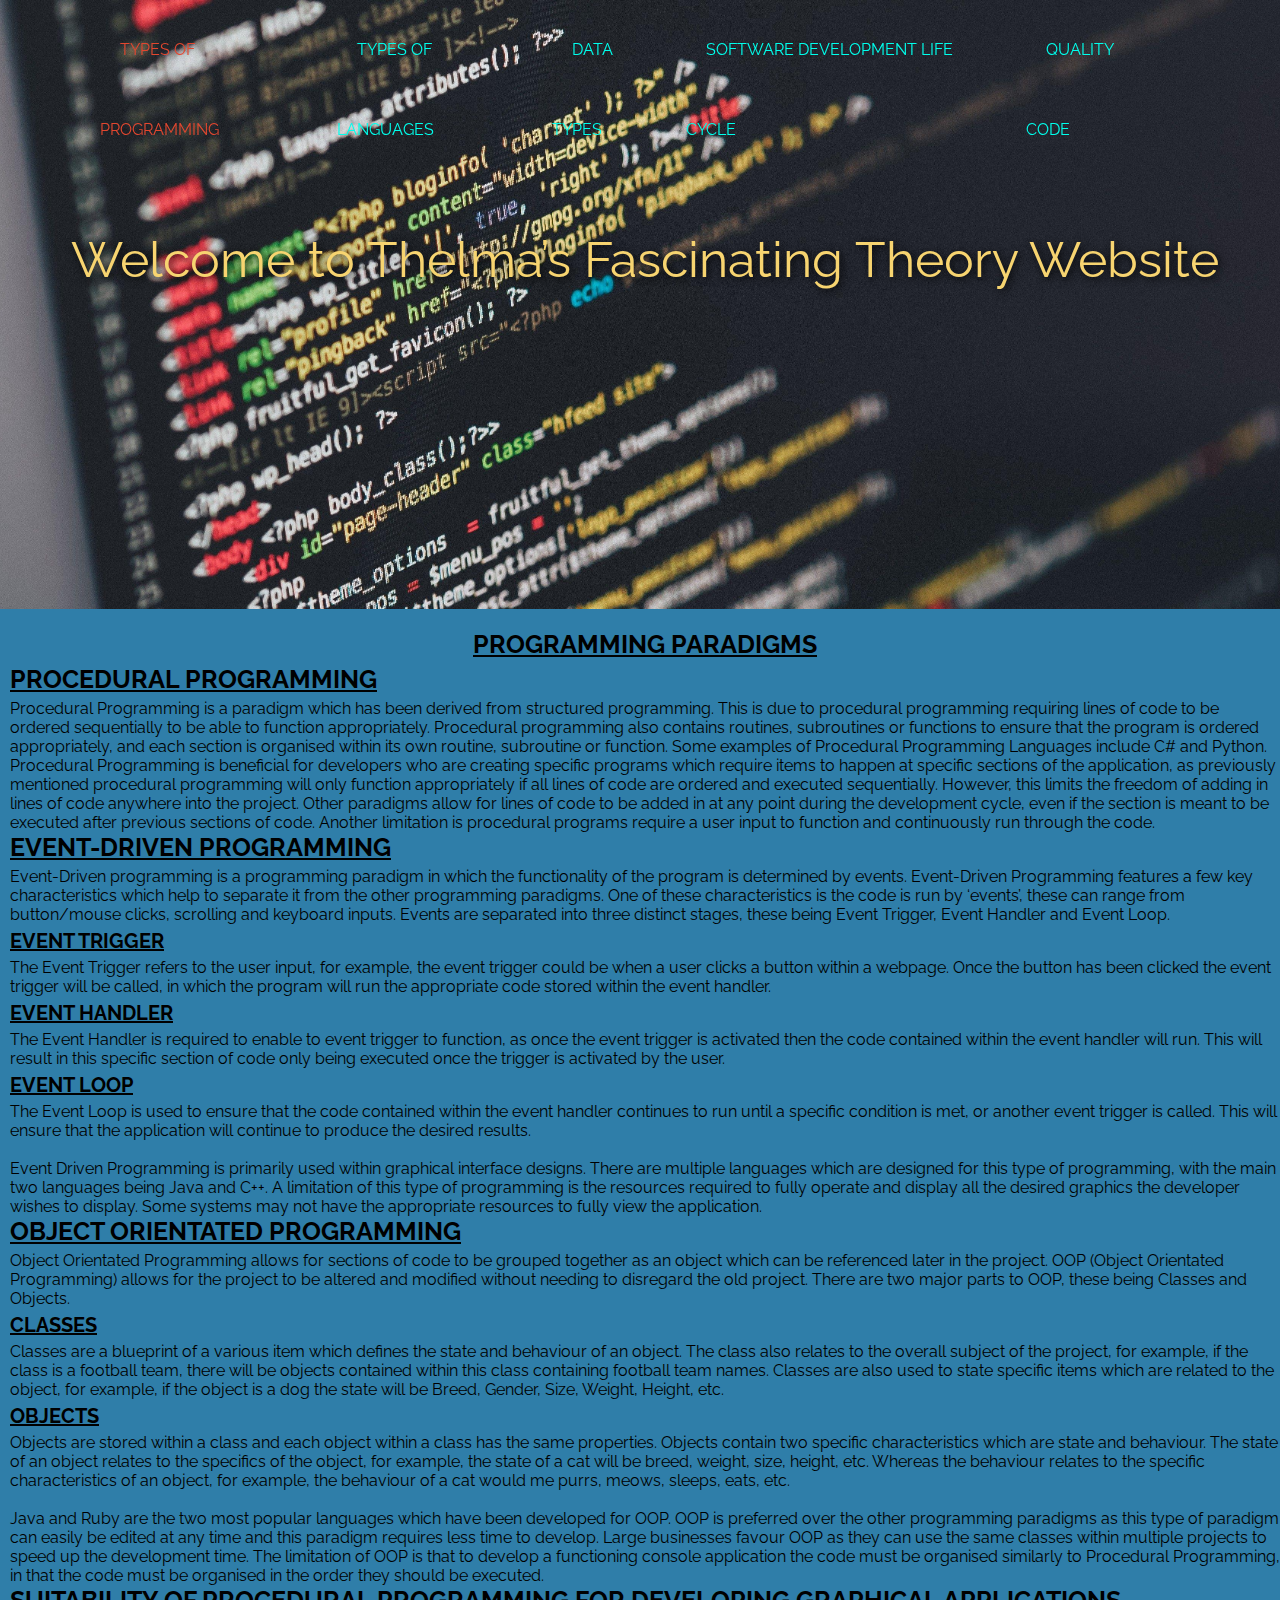
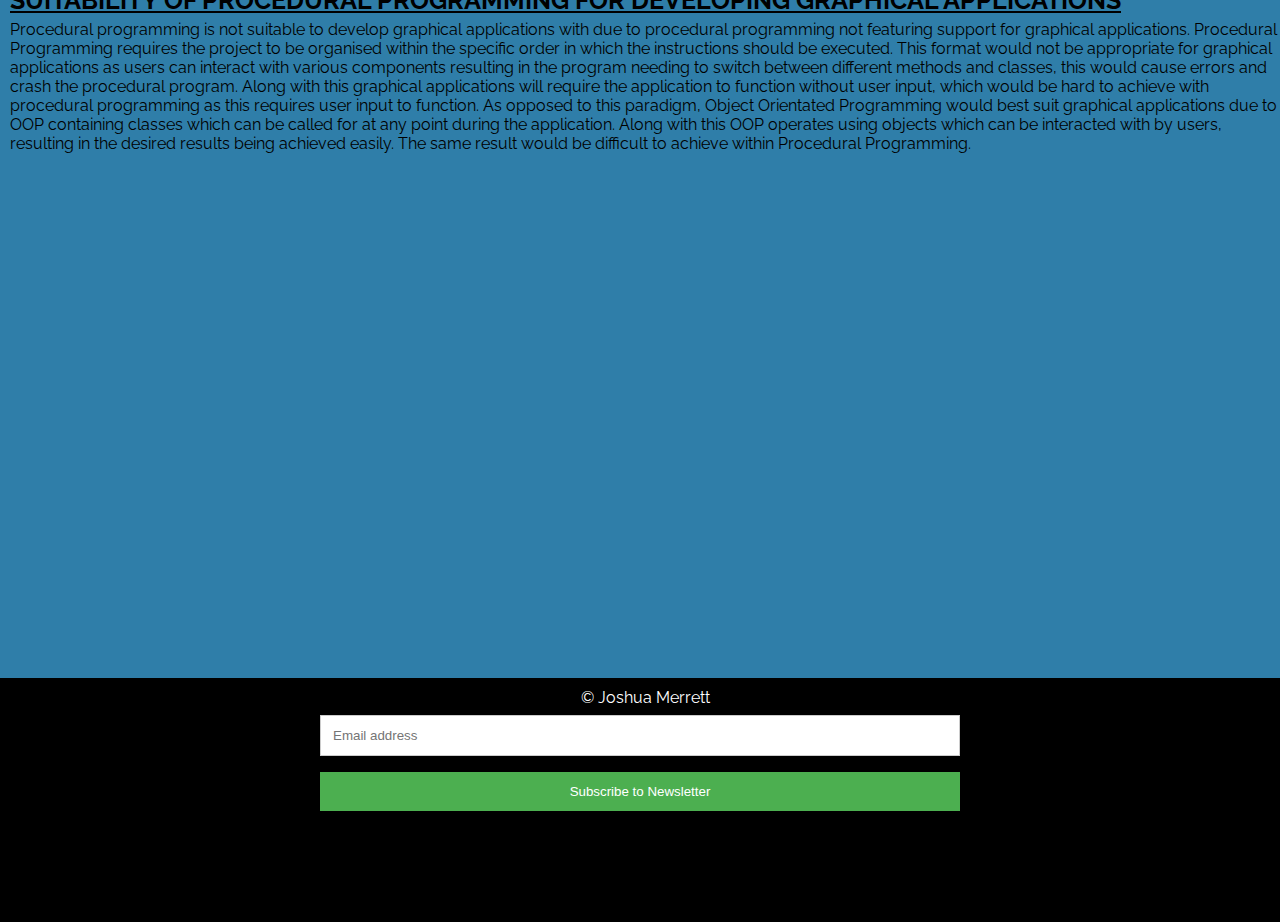
<file: Thelmas Fascinating Theory Website/index.html>
<!DOCTYPE html>
<html>
<meta http-equiv="Content-Type" content="text/html; charset=UTF-8">
<head>
	
	<title>Thelma’s Fascinating Theory Website</title>
	<link rel="stylesheet" type="text/css" href="main_style.css">

<!-- JavaScript -->
	<script src="https://code.jquery.com/jquery-3.3.1.js"></script>
	<script type="text/javascript">
		$(window).on('scroll', function() {
			if($(window).scrollTop()) {
				$('nav').addClass('black');
			}
			else {
				$('nav').removeClass('black');
			}
		})
	</script>
<!-- End of JavaScript -->

</head>

<body>

	<div class="wrapper">
		<nav>
			<ul>
				<li><a class="active" id="hover" href="index.html">Types of Programming</a></li>
				<li><a href="languages.html">Types of Languages</a></li>
				<li><a href="data.html">Data Types</a></li>
				<li><a href="model.html">Software Development Life Cycle</a></li>
				<li><a href="code.html">Quality Code</a></li>
			</ul>
		</nav>

		<div class="header">
			<p>Welcome to Thelma’s Fascinating Theory Website</p>
		</div>

		<div id="content">

			<h1 style="text-align: center;"><u>Programming Paradigms</u></h1>

			<h1><u>Procedural Programming</u></h1>

			<p>Procedural Programming is a paradigm which has been derived from structured programming. This is due to procedural programming requiring lines of code to be ordered sequentially to be able to function appropriately. Procedural programming also contains routines, subroutines or functions to ensure that the program is ordered appropriately, and each section is organised within its own routine, subroutine or function. Some examples of Procedural Programming Languages include C# and Python. Procedural Programming is beneficial for developers who are creating specific programs which require items to happen at specific sections of the application, as previously mentioned procedural programming will only function appropriately if all lines of code are ordered and executed sequentially. However, this limits the freedom of adding in lines of code anywhere into the project. Other paradigms allow for lines of code to be added in at any point during the development cycle, even if the section is meant to be executed after previous sections of code. Another limitation is procedural programs require a user input to function and continuously run through the code.</p>

			<h1><u>Event-Driven Programming</u></h1>

			<p>Event-Driven programming is a programming paradigm in which the functionality of the program is determined by events.  Event-Driven Programming features a few key characteristics which help to separate it from the other programming paradigms. One of these characteristics is the code is run by ‘events’, these can range from button/mouse clicks, scrolling and keyboard inputs. Events are separated into three distinct stages, these being Event Trigger, Event Handler and Event Loop.</p>

			<h2><u>Event Trigger</u></h2>

			<p>The Event Trigger refers to the user input, for example, the event trigger could be when a user clicks a button within a webpage. Once the button has been clicked the event trigger will be called, in which the program will run the appropriate code stored within the event handler.</p>

			<h2><u>Event Handler</u></h2>

			<p>The Event Handler is required to enable to event trigger to function, as once the event trigger is activated then the code contained within the event handler will run. This will result in this specific section of code only being executed once the trigger is activated by the user.</p>

			<h2><u>Event Loop</u></h2>

			<p>The Event Loop is used to ensure that the code contained within the event handler continues to run until a specific condition is met, or another event trigger is called. This will ensure that the application will continue to produce the desired results.</p>

			<br>

			<p>Event Driven Programming is primarily used within graphical interface designs. There are multiple languages which are designed for this type of programming, with the main two languages being Java and C++. A limitation of this type of programming is the resources required to fully operate and display all the desired graphics the developer wishes to display. Some systems may not have the appropriate resources to fully view the application.</p>

			<h1><u>Object Orientated Programming</u></h1>

			<p>Object Orientated Programming allows for sections of code to be grouped together as an object which can be referenced later in the project. OOP (Object Orientated Programming) allows for the project to be altered and modified without needing to disregard the old project. There are two major parts to OOP, these being Classes and Objects.</p>

			<h2><u>Classes</u></h2>

			<p>Classes are a blueprint of a various item which defines the state and behaviour of an object. The class also relates to the overall subject of the project, for example, if the class is a football team, there will be objects contained within this class containing football team names. Classes are also used to state specific items which are related to the object, for example, if the object is a dog the state will be Breed, Gender, Size, Weight, Height, etc.</p>

			<h2><u>Objects</u></h2>

			<p>Objects are stored within a class and each object within a class has the same properties. Objects contain two specific characteristics which are state and behaviour. The state of an object relates to the specifics of the object, for example, the state of a cat will be breed, weight, size, height, etc. Whereas the behaviour relates to the specific characteristics of an object, for example, the behaviour of a cat would me purrs, meows, sleeps, eats, etc.</p>

			<br>

			<p>Java and Ruby are the two most popular languages which have been developed for OOP. OOP is preferred over the other programming paradigms as this type of paradigm can easily be edited at any time and this paradigm requires less time to develop. Large businesses favour OOP as they can use the same classes within multiple projects to speed up the development time. The limitation of OOP is that to develop a functioning console application the code must be organised similarly to Procedural Programming, in that the code must be organised in the order they should be executed.</p>

			<h1><u>Suitability of procedural programming for developing graphical applications</u></h1>

			<p>Procedural programming is not suitable to develop graphical applications with due to procedural programming not featuring support for graphical applications. Procedural Programming requires the project to be organised within the specific order in which the instructions should be executed. This format would not be appropriate for graphical applications as users can interact with various components resulting in the program needing to switch between different methods and classes, this would cause errors and crash the procedural program. Along with this graphical applications will require the application to function without user input, which would be hard to achieve with procedural programming as this requires user input to function. As opposed to this paradigm, Object Orientated Programming would best suit graphical applications due to OOP containing classes which can be called for at any point during the application. Along with this OOP operates using objects which can be interacted with by users, resulting in the desired results being achieved easily. The same result would be difficult to achieve within Procedural Programming.</p>

		</div>
		
		<section class="parallax">
			
			<div class="parallax-inner">
			</div>

		</section>

		<footer>
			<p>&copy; Joshua Merrett</p>

			<input class="email" type="text" placeholder="Email address" name="mail" required>

			<input class="subscribe" type="submit" value="Subscribe to Newsletter">

		</footer>

	</div>

</body>

</html>
</file>
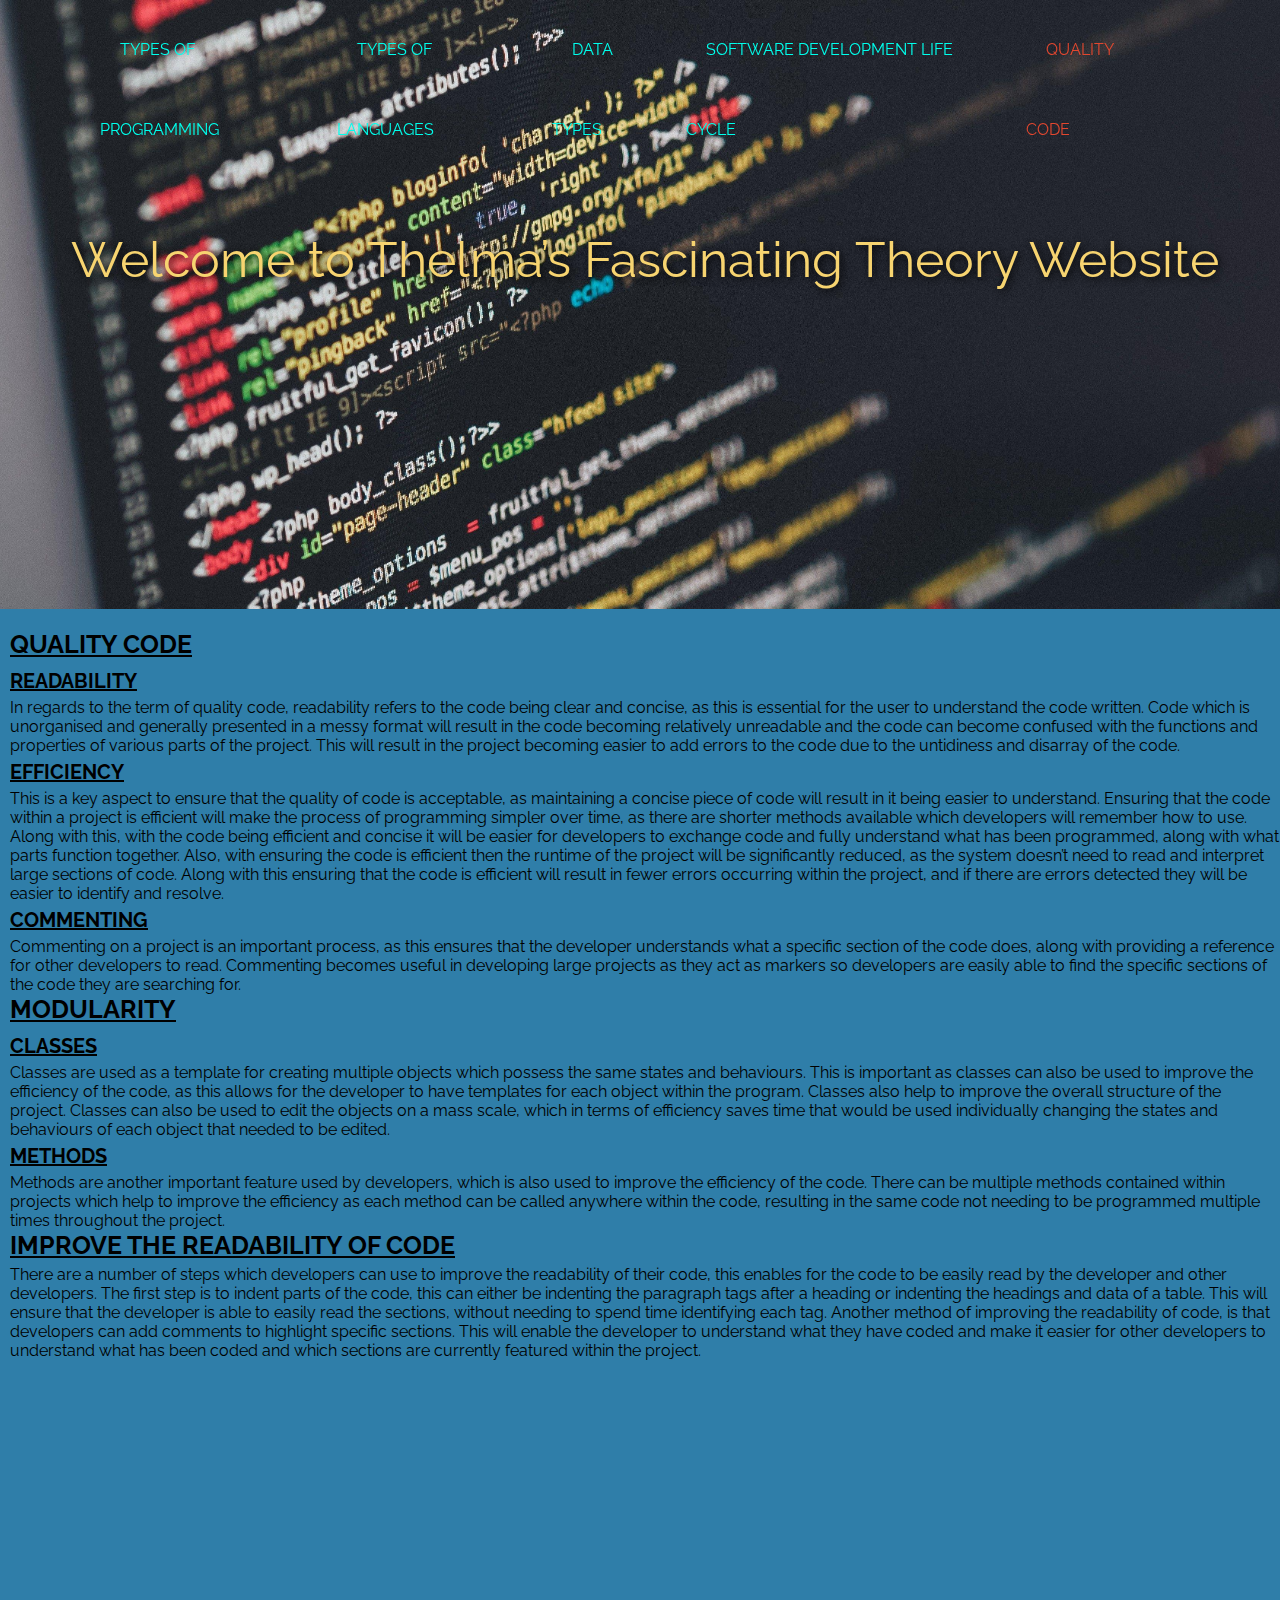
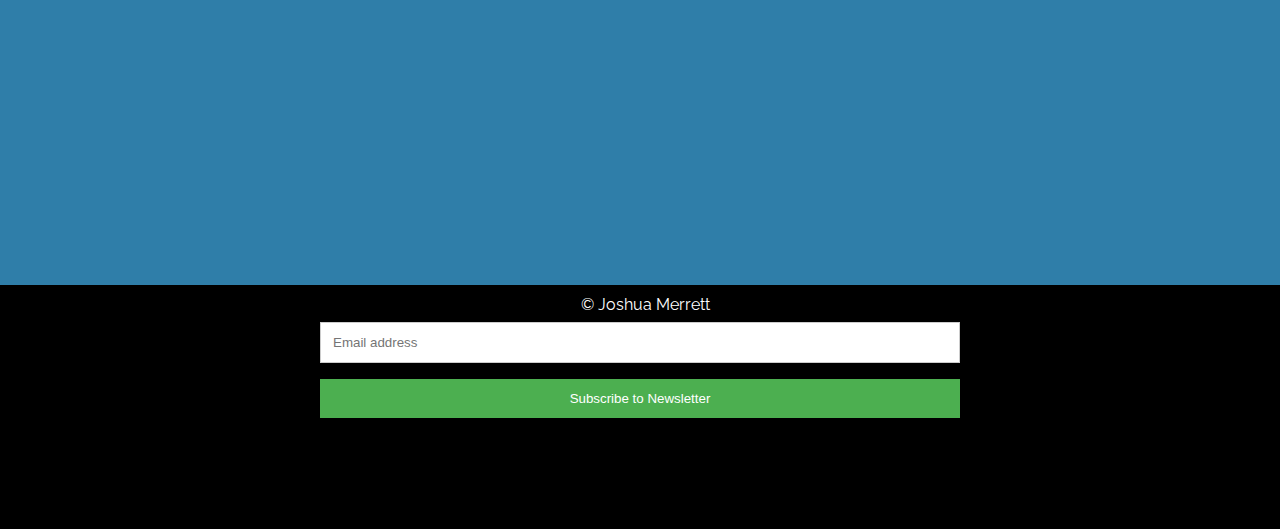
<file: Thelmas Fascinating Theory Website/code.html>
<!DOCTYPE html>
<html>
<meta http-equiv="Content-Type" content="text/html; charset=UTF-8">
<head>
	
	<title>Thelma’s Fascinating Theory Website</title>
	<link rel="stylesheet" type="text/css" href="main_style.css">

<!-- JavaScript -->
	<script src="https://code.jquery.com/jquery-3.3.1.js"></script>
	<script type="text/javascript">
		$(window).on('scroll', function() {
			if($(window).scrollTop()) {
				$('nav').addClass('black');
			}
			else {
				$('nav').removeClass('black');
			}
		})
	</script>
<!-- End of JavaScript -->

</head>

<body>

	<div class="wrapper">
		<nav>
			<ul>
				<li><a href="index.html">Types of Programming</a></li>
				<li><a href="languages.html">Types of Languages</a></li>
				<li><a href="data.html">Data Types</a></li>
				<li><a href="model.html">Software Development Life Cycle</a></li>
				<li><a class="active" id="hover" href="code.html">Quality Code</a></li>
			</ul>
		</nav>

		<div class="header">
			<p>Welcome to Thelma’s Fascinating Theory Website</p>
		</div>

		<div id="content">
			<h1><u>Quality Code</u></h1>	

			<h2><u>Readability</u></h2>
			<p>In regards to the term of quality code, readability refers to the code being clear and concise, as this is essential for the user to understand the code written. Code which is unorganised and generally presented in a messy format will result in the code becoming relatively unreadable and the code can become confused with the functions and properties of various parts of the project. This will result in the project becoming easier to add errors to the code due to the untidiness and disarray of the code.</p>

			<h2><u>Efficiency</u></h2>
			<p>This is a key aspect to ensure that the quality of code is acceptable, as maintaining a concise piece of code will result in it being easier to understand. Ensuring that the code within a project is efficient will make the process of programming simpler over time, as there are shorter methods available which developers will remember how to use. Along with this, with the code being efficient and concise it will be easier for developers to exchange code and fully understand what has been programmed, along with what parts function together. Also, with ensuring the code is efficient then the runtime of the project will be significantly reduced, as the system doesn’t need to read and interpret large sections of code. Along with this ensuring that the code is efficient will result in fewer errors occurring within the project, and if there are errors detected they will be easier to identify and resolve.</p>

			<h2><u>Commenting</u></h2>
			<p>Commenting on a project is an important process, as this ensures that the developer understands what a specific section of the code does, along with providing a reference for other developers to read. Commenting becomes useful in developing large projects as they act as markers so developers are easily able to find the specific sections of the code they are searching for. </p>

			<h1><u>Modularity</u></h1>	

			<h2><u>Classes</u></h2>
			<p>Classes are used as a template for creating multiple objects which possess the same states and behaviours. This is important as classes can also be used to improve the efficiency of the code, as this allows for the developer to have templates for each object within the program. Classes also help to improve the overall structure of the project. Classes can also be used to edit the objects on a mass scale, which in terms of efficiency saves time that would be used individually changing the states and behaviours of each object that needed to be edited.</p>

			<h2><u>Methods</u></h2>
			<p>Methods are another important feature used by developers, which is also used to improve the efficiency of the code. There can be multiple methods contained within projects which help to improve the efficiency as each method can be called anywhere within the code, resulting in the same code not needing to be programmed multiple times throughout the project.</p>

			<h1><u>Improve the Readability of code</u></h1>

			<p>There are a number of steps which developers can use to improve the readability of their code, this enables for the code to be easily read by the developer and other developers. The first step is to indent parts of the code, this can either be indenting the paragraph tags after a heading or indenting the headings and data of a table. This will ensure that the developer is able to easily read the sections, without needing to spend time identifying each tag. Another method of improving the readability of code, is that developers can add comments to highlight specific sections. This will enable the developer to understand what they have coded and make it easier for other developers to understand what has been coded and which sections are currently featured within the project.</p>

		</div>
		
		<section class="parallax">
			
			<div class="parallax-inner">
			</div>

		</section>

		<footer>
			<p>&copy; Joshua Merrett</p>

			<input class="email" type="text" placeholder="Email address" name="mail" required>

			<input class="subscribe" type="submit" value="Subscribe to Newsletter">

		</footer>

	</div>

</body>

</html>
</file>
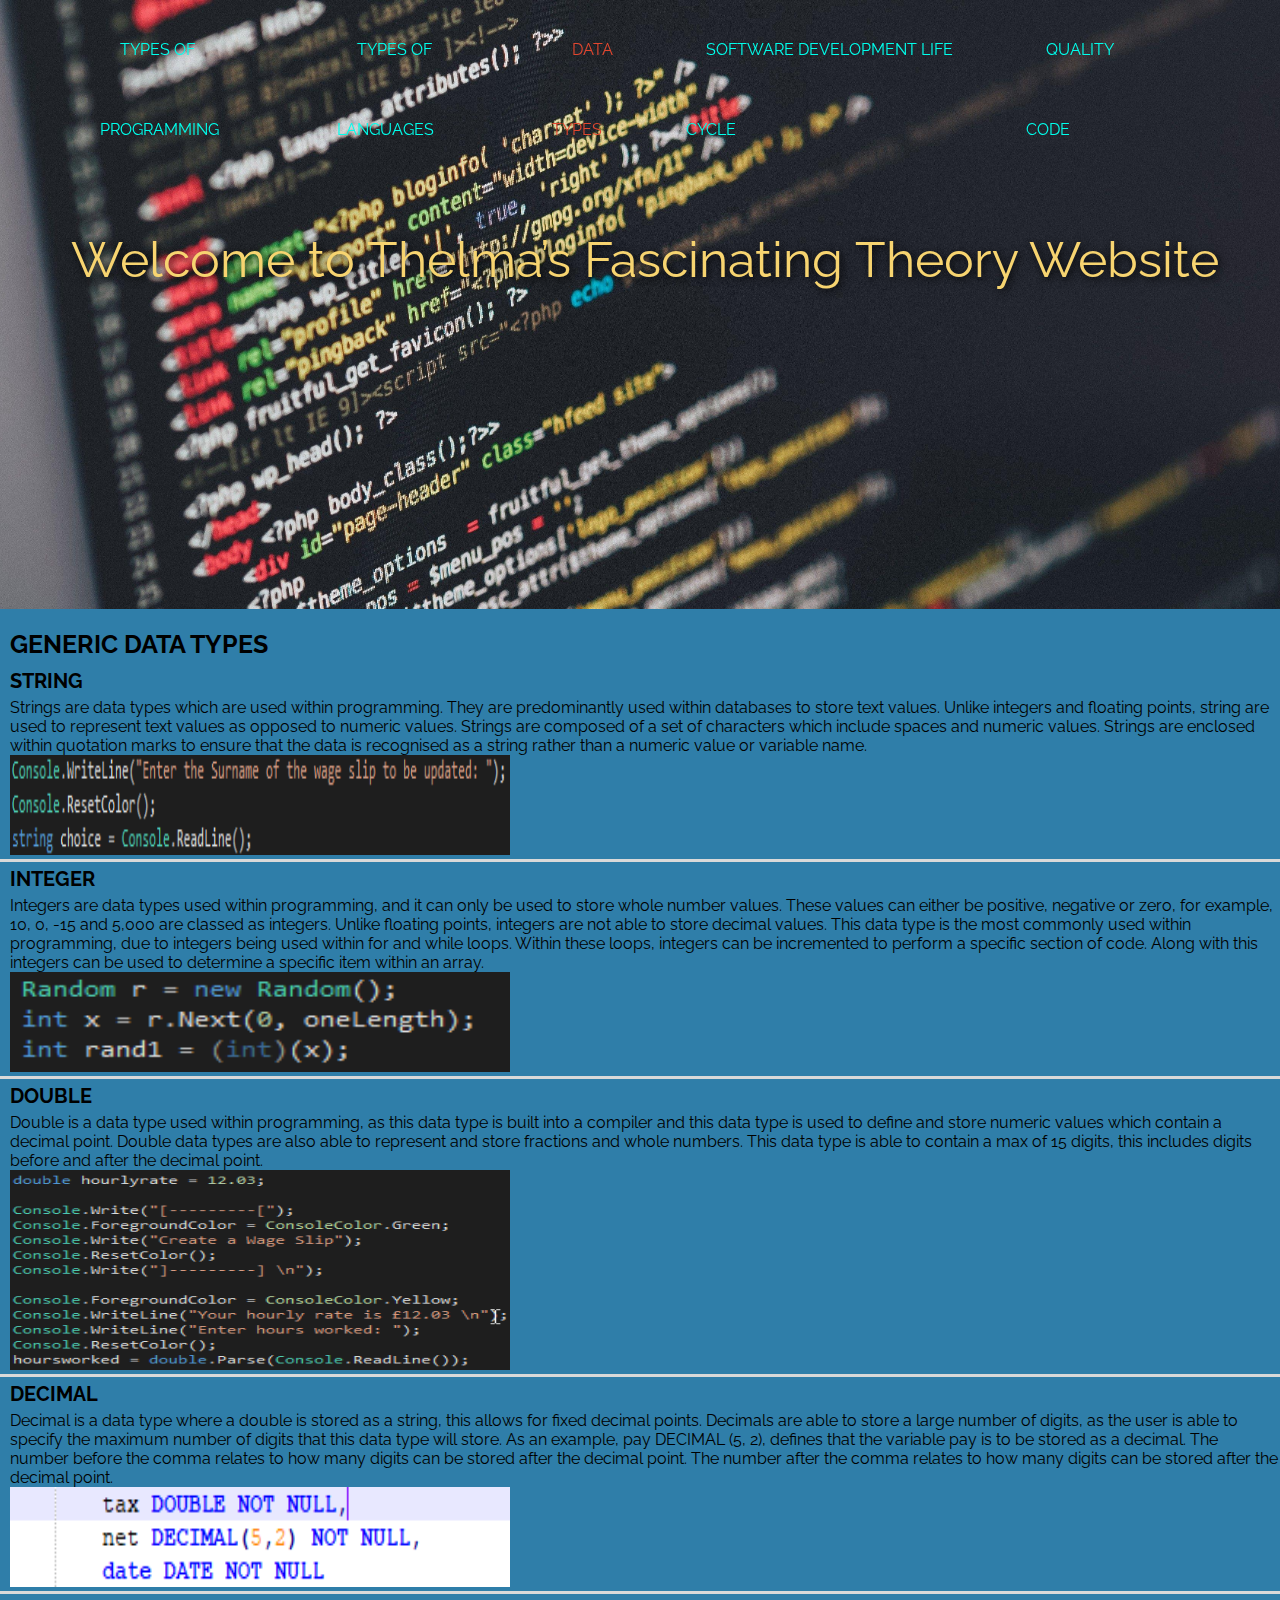
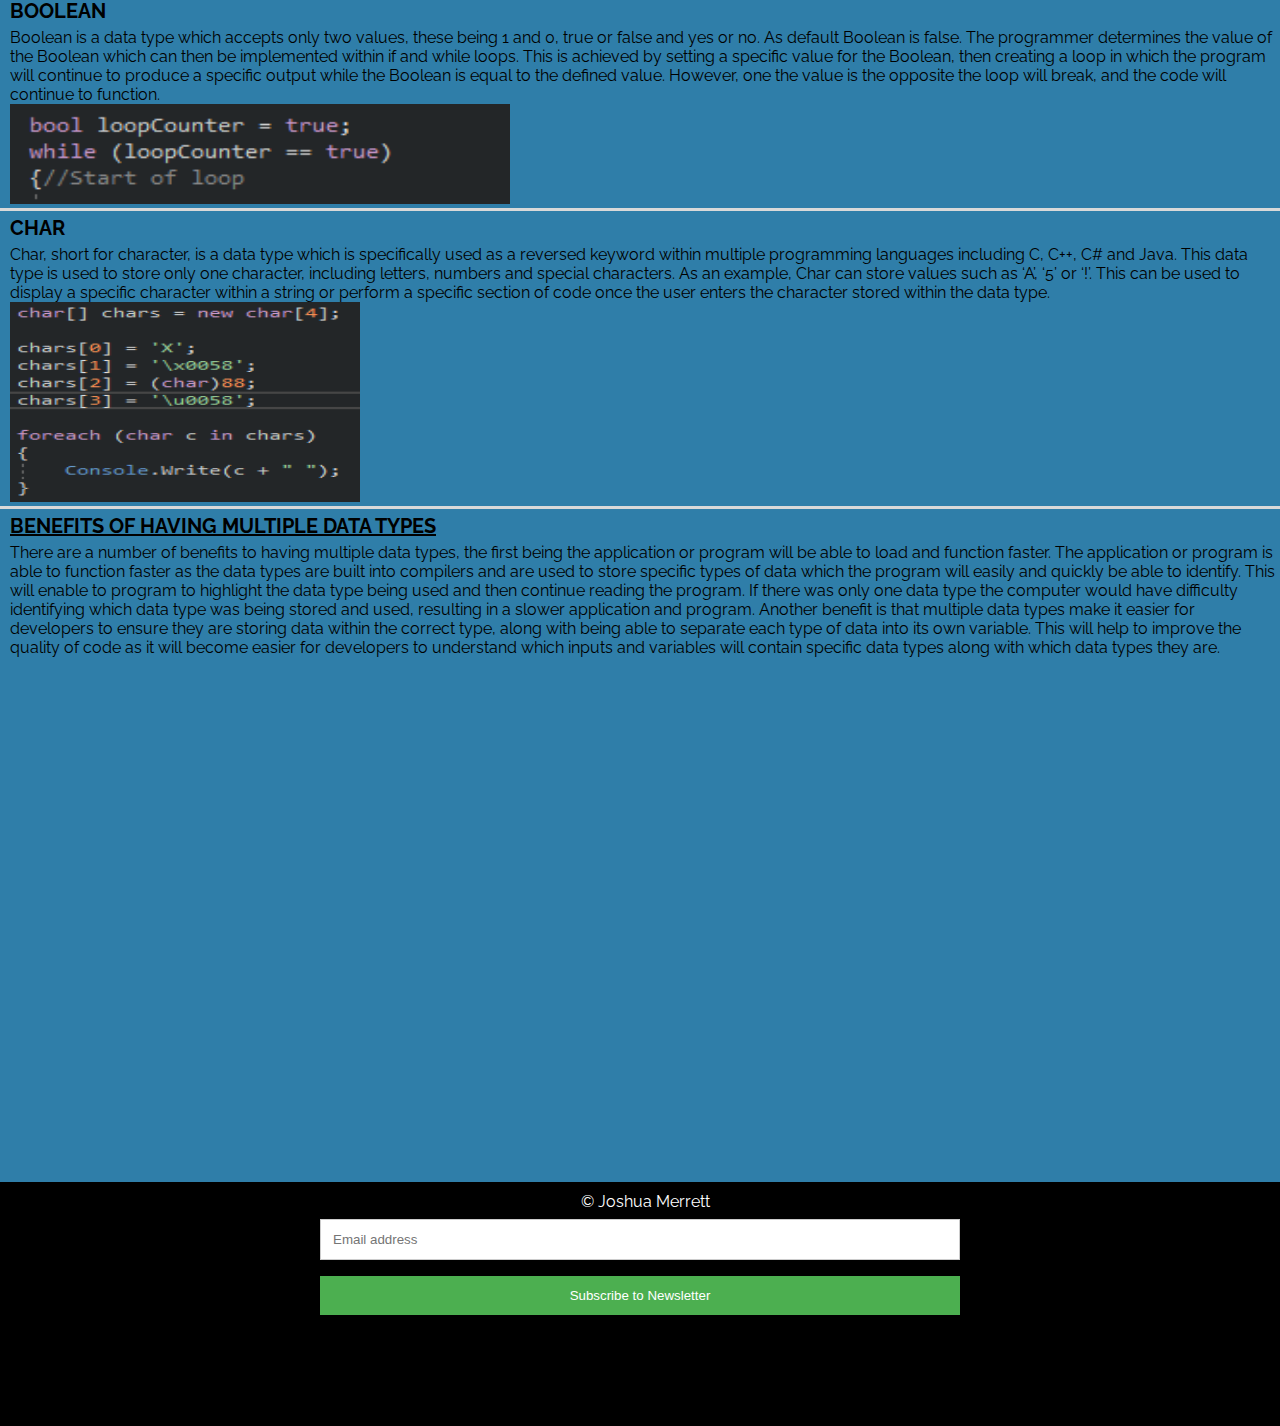
<file: Thelmas Fascinating Theory Website/data.html>
<!DOCTYPE html>
<html>
<meta http-equiv="Content-Type" content="text/html; charset=UTF-8">
<head>
	
	<title>Thelma’s Fascinating Theory Website</title>
	<link rel="stylesheet" type="text/css" href="main_style.css">

<!-- JavaScript -->
	<script src="https://code.jquery.com/jquery-3.3.1.js"></script>
	<script type="text/javascript">
		$(window).on('scroll', function() {
			if($(window).scrollTop()) {
				$('nav').addClass('black');
			}
			else {
				$('nav').removeClass('black');
			}
		})
	</script>
<!-- End of JavaScript -->

<!-- Start CSS -->
<style type="text/css">
	img {
		width: 500px; 
		height: 100px; 
		padding-right: 10px;
	}
</style>
<!-- End CSS -->

</head>

<body>

	<div class="wrapper">
		<nav>
			<ul>
				<li><a href="index.html">Types of Programming</a></li>
				<li><a href="languages.html">Types of Languages</a></li>
				<li><a class="active" id="hover" href="data.html">Data Types</a></li>
				<li><a href="model.html">Software Development Life Cycle</a></li>
				<li><a href="code.html">Quality Code</a></li>
			</ul>
		</nav>

		<div class="header">
			<p>Welcome to Thelma’s Fascinating Theory Website</p>
		</div>

		<div id="content">
			<h1>Generic Data Types</h1>

			<h2>String</h2>
					<p>Strings are data types which are used within programming. They are predominantly used within databases to store text values. Unlike integers and floating points, string are used to represent text values as opposed to numeric values. Strings are composed of a set of characters which include spaces and numeric values. Strings are enclosed within quotation marks to ensure that the data is recognised as a string rather than a numeric value or variable name.</p>
				<img src="images/string.png" >

			<h2 style="border-top: 3px solid rgb(217, 217, 217); padding-left: 10px; padding-right: 10px;">Integer</h2>
					<p>Integers are data types used within programming, and it can only be used to store whole number values. These values can either be positive, negative or zero, for example, 10, 0, -15 and 5,000 are classed as integers. Unlike floating points, integers are not able to store decimal values. This data type is the most commonly used within programming, due to integers being used within for and while loops. Within these loops, integers can be incremented to perform a specific section of code. Along with this integers can be used to determine a specific item within an array.</p>
				<img src="images/integer.png">

			<h2 style="border-top: 3px solid rgb(217, 217, 217); padding-left: 10px; padding-right: 10px;">Double</h2>
					<p>Double is a data type used within programming, as this data type is built into a compiler and this data type is used to define and store numeric values which contain a decimal point. Double data types are also able to represent and store fractions and whole numbers. This data type is able to contain a max of 15 digits, this includes digits before and after the decimal point.</p>
				<img src="images/double.png" style="height: 200px;">

			<h2 style="border-top: 3px solid rgb(217, 217, 217); padding-left: 10px; padding-right: 10px;">Decimal</h2>
					<p>Decimal is a data type where a double is stored as a string, this allows for fixed decimal points. Decimals are able to store a large number of digits, as the user is able to specify the maximum number of digits that this data type will store. As an example, pay DECIMAL (5, 2), defines that the variable pay is to be stored as a decimal. The number before the comma relates to how many digits can be stored after the decimal point. The number after the comma relates to how many digits can be stored after the decimal point.</p>
				<img src="images/decimal.png">

			<h2 style="border-top: 3px solid rgb(217, 217, 217); padding-left: 10px; padding-right: 10px;">Boolean</h2>
					<p>Boolean is a data type which accepts only two values, these being 1 and 0, true or false and yes or no. As default Boolean is false. The programmer determines the value of the Boolean which can then be implemented within if and while loops. This is achieved by setting a specific value for the Boolean, then creating a loop in which the program will continue to produce a specific output while the Boolean is equal to the defined value. However, one the value is the opposite the loop will break, and the code will continue to function.</p>
				<img src="images/boolean.png">

			<h2 style="border-top: 3px solid rgb(217, 217, 217); padding-left: 10px; padding-right: 10px;">Char</h2>
					<p>Char, short for character, is a data type which is specifically used as a reversed keyword within multiple programming languages including C, C++, C# and Java. This data type is used to store only one character, including letters, numbers and special characters. As an example, Char can store values such as ‘A’, ‘5’ or ‘!’. This can be used to display a specific character within a string or perform a specific section of code once the user enters the character stored within the data type.</p>
			<img src="images/char.png" style="height: 200px; width: 350px;">
	
			<h2 style="border-top: 3px solid rgb(217, 217, 217); padding-left: 10px; padding-right: 10px;"><u>Benefits of having multiple data types</u></h2>

			<p>There are a number of benefits to having multiple data types, the first being the application or program will be able to load and function faster. The application or program is able to function faster as the data types are built into compilers and are used to store specific types of data which the program will easily and quickly be able to identify. This will enable to program to highlight the data type being used and then continue reading the program. If there was only one data type the computer would have difficulty identifying which data type was being stored and used, resulting in a slower application and program. Another benefit is that multiple data types make it easier for developers to ensure they are storing data within the correct type, along with being able to separate each type of data into its own variable. This will help to improve the quality of code as it will become easier for developers to understand which inputs and variables will contain specific data types along with which data types they are.</p>

		</div>
		
		<section class="parallax">
			
			<div class="parallax-inner">
			</div>

		</section>

		<footer>
			<p>&copy; Joshua Merrett</p>

			<input class="email" type="text" placeholder="Email address" name="mail" required>

			<input class="subscribe" type="submit" value="Subscribe to Newsletter">

		</footer>

	</div>

</body>

</html>
</file>
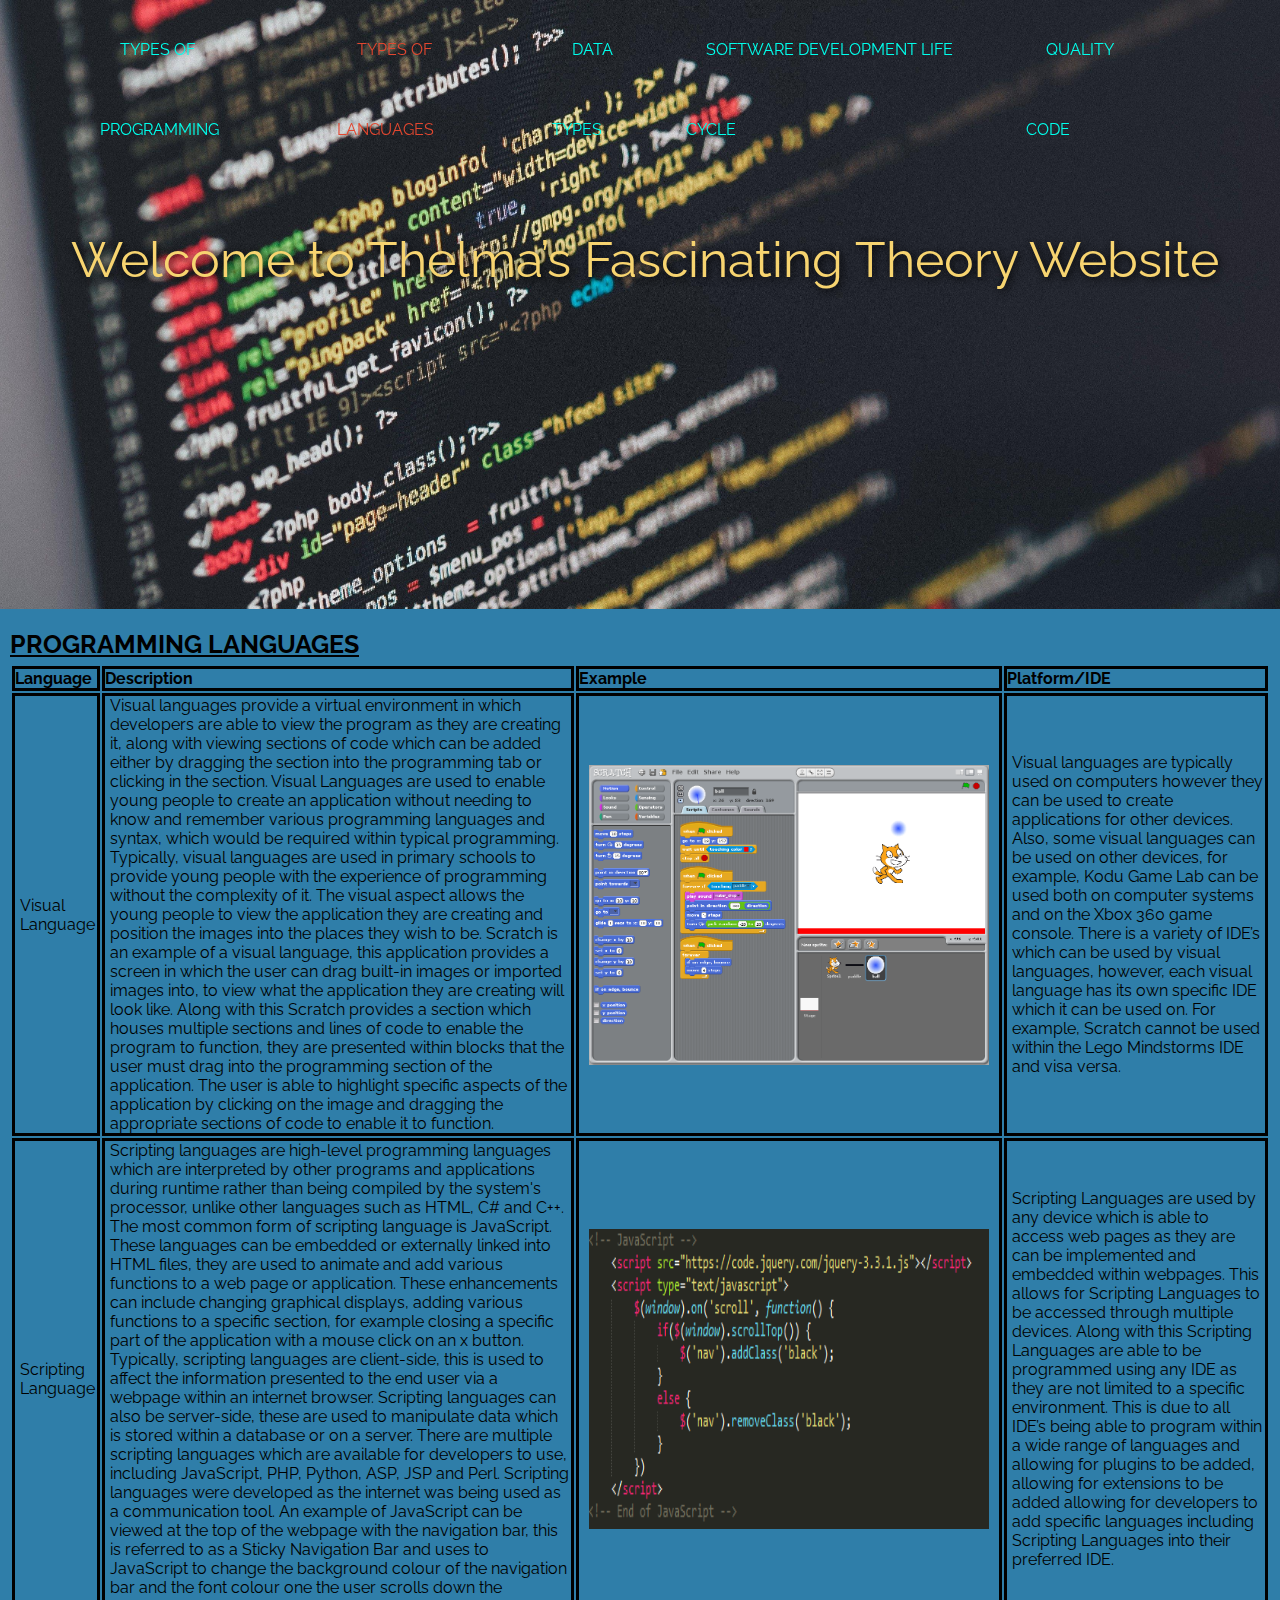
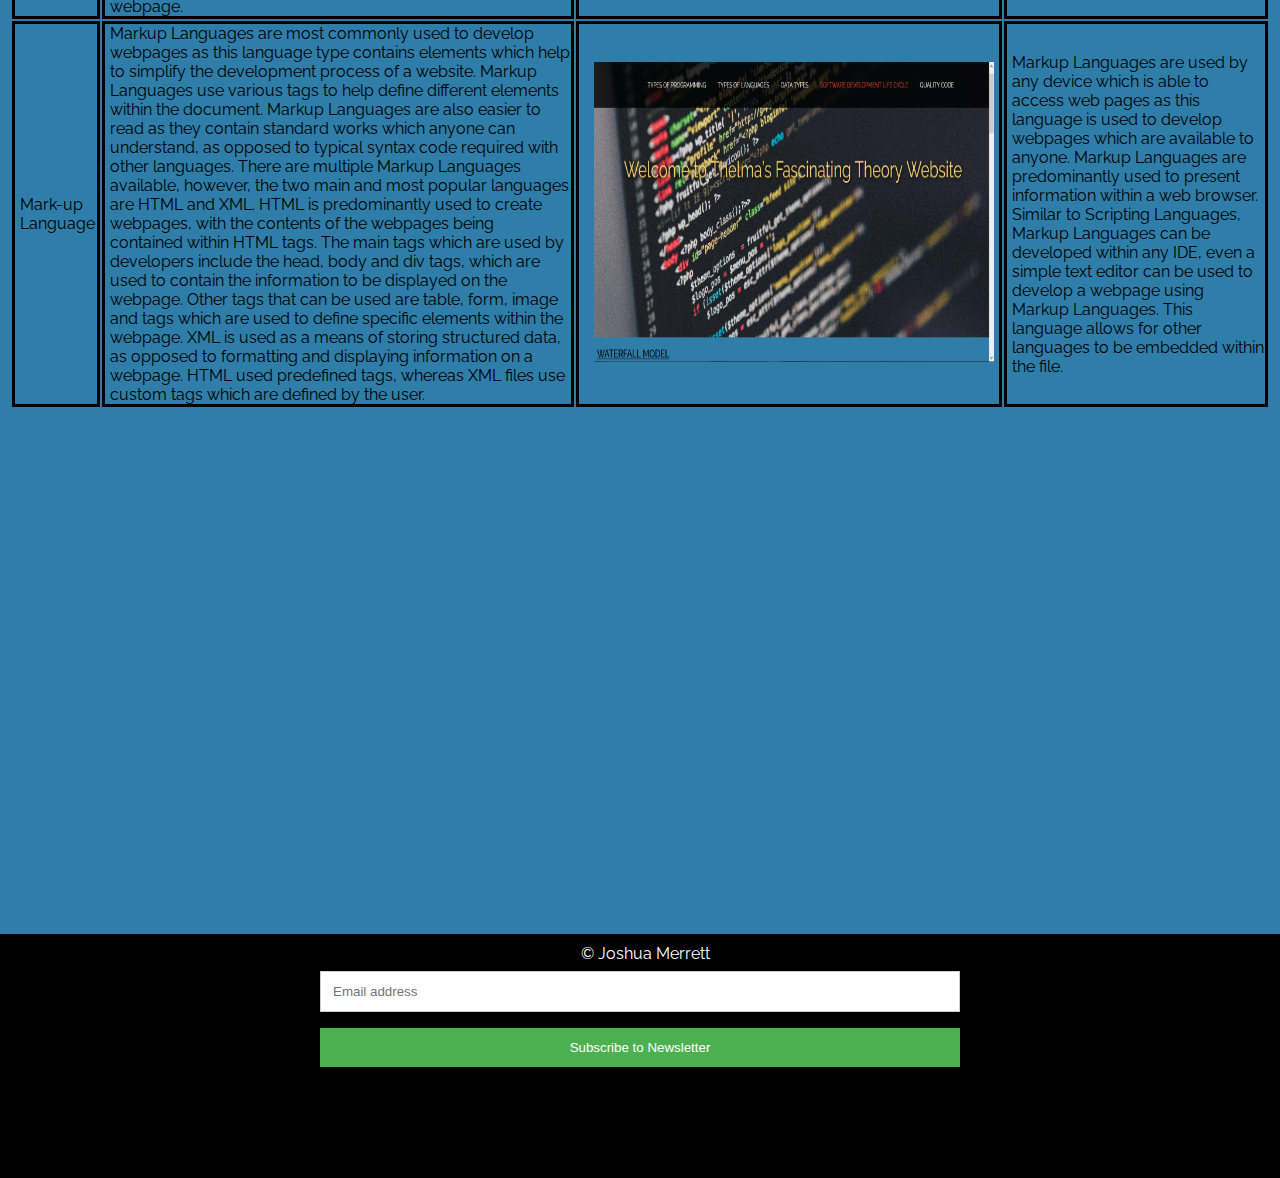
<file: Thelmas Fascinating Theory Website/languages.html>
<!DOCTYPE html>
<html>
<meta http-equiv="Content-Type" content="text/html; charset=UTF-8">
<head>
	
	<title>Thelma’s Fascinating Theory Website</title>
	<link rel="stylesheet" type="text/css" href="main_style.css">

<!-- JavaScript -->
	<script src="https://code.jquery.com/jquery-3.3.1.js"></script>
	<script type="text/javascript">
		$(window).on('scroll', function() {
			if($(window).scrollTop()) {
				$('nav').addClass('black');
			}
			else {
				$('nav').removeClass('black');
			}
		})
	</script>
<!-- End of JavaScript -->

<!-- Start CSS -->
<style type="text/css">
	td {
		padding-left: 5px;
	}
</style>
<!-- End CSS -->

</head>

<body>

	<div class="wrapper">
		<nav>
			<ul>
				<li><a href="index.html">Types of Programming</a></li>
				<li><a class="active" id="hover" href="languages.html">Types of Languages</a></li>
				<li><a href="data.html">Data Types</a></li>
				<li><a href="model.html">Software Development Life Cycle</a></li>
				<li><a href="code.html">Quality Code</a></li>
			</ul>
		</nav>

		<div class="header">
			<p>Welcome to Thelma’s Fascinating Theory Website</p>
		</div>

		<div id="content">
			
			<h1><u>Programming Languages</u></h1>

			<table border="1" style="width: 100%; text-align: left; padding-left: 10px; padding-right: 10px;">

				<tr>
					<th>Language</th>
					<th>Description</th>
					<th>Example</th>
					<th>Platform/IDE</th>
				</tr>

				<tr>
					<td>Visual Language</td>
					<td>Visual languages provide a virtual environment in which developers are able to view the program as they are creating it, along with viewing sections of code which can be added either by dragging the section into the programming tab or clicking in the section. Visual Languages are used to enable young people to create an application without needing to know and remember various programming languages and syntax, which would be required within typical programming. Typically, visual languages are used in primary schools to provide young people with the experience of programming without the complexity of it. The visual aspect allows the young people to view the application they are creating and position the images into the places they wish to be. Scratch is an example of a visual language, this application provides a screen in which the user can drag built-in images or imported images into, to view what the application they are creating will look like. Along with this Scratch provides a section which houses multiple sections and lines of code to enable the program to function, they are presented within blocks that the user must drag into the programming section of the application. The user is able to highlight specific aspects of the application by clicking on the image and dragging the appropriate sections of code to enable it to function.</td>
					<td><img src="images/scratch.jpg" style="padding-top: 5px; padding-left: 5px; padding-right: 5px; height: 300px; width: 400px;"></td>
					<td>Visual languages are typically used on computers however they can be used to create applications for other devices. Also, some visual languages can be used on other devices, for example, Kodu Game Lab can be used both on computer systems and on the Xbox 360 game console. There is a variety of IDE’s which can be used by visual languages, however, each visual language has its own specific IDE which it can be used on. For example, Scratch cannot be used within the Lego Mindstorms IDE and visa versa.</td>
				</tr>

				<tr>
					<td>Scripting Language</td>
					<td>Scripting languages are high-level programming languages which are interpreted by other programs and applications during runtime rather than being compiled by the system's processor, unlike other languages such as HTML, C# and C++. The most common form of scripting language is JavaScript. These languages can be embedded or externally linked into HTML files, they are used to animate and add various functions to a web page or application. These enhancements can include changing graphical displays, adding various functions to a specific section, for example closing a specific part of the application with a mouse click on an x button. Typically, scripting languages are client-side, this is used to affect the information presented to the end user via a webpage within an internet browser. Scripting languages can also be server-side, these are used to manipulate data which is stored within a database or on a server. There are multiple scripting languages which are available for developers to use, including JavaScript, PHP, Python, ASP, JSP and Perl. Scripting languages were developed as the internet was being used as a communication tool. An example of JavaScript can be viewed at the top of the webpage with the navigation bar, this is referred to as a Sticky Navigation Bar and uses to JavaScript to change the background colour of the navigation bar and the font colour one the user scrolls down the webpage.</td>
					<td><img src="images/javascript.png" style="padding-top: 5px; padding-left: 5px; padding-right: 5px; height: 300px; width: 400px;"></td>
					<td>Scripting Languages are used by any device which is able to access web pages as they are can be implemented and embedded within webpages. This allows for Scripting Languages to be accessed through multiple devices. Along with this Scripting Languages are able to be programmed using any IDE as they are not limited to a specific environment. This is due to all IDE’s being able to program within a wide range of languages and allowing for plugins to be added, allowing for extensions to be added allowing for developers to add specific languages including Scripting Languages into their preferred IDE.</td>
				</tr>

				<tr>
					<td>Mark-up Language</td>
					<td>Markup Languages are most commonly used to develop webpages as this language type contains elements which help to simplify the development process of a website. Markup Languages use various tags to help define different elements within the document. Markup Languages are also easier to read as they contain standard works which anyone can understand, as opposed to typical syntax code required with other languages. There are multiple Markup Languages available, however, the two main and most popular languages are HTML and XML. HTML is predominantly used to create webpages, with the contents of the webpages being contained within HTML tags. The main tags which are used by developers include the head, body and div tags, which are used to contain the information to be displayed on the webpage. Other tags that can be used are table, form, image and tags which are used to define specific elements within the webpage. XML is used as a means of storing structured data, as opposed to formatting and displaying information on a webpage. HTML used predefined tags, whereas XML files use custom tags which are defined by the user.</td>
					<td><img src="images/markup.png" style="height: 300px; width: 400px; padding-right: 5px;"></td>	
					<td>Markup Languages are used by any device which is able to access web pages as this language is used to develop webpages which are available to anyone. Markup Languages are predominantly used to present information within a web browser. Similar to Scripting Languages, Markup Languages can be developed within any IDE, even a simple text editor can be used to develop a webpage using Markup Languages. This language allows for other languages to be embedded within the file.</td>
				</tr>

			</table>

		</div>
		
		<section class="parallax">
			
			<div class="parallax-inner">
			</div>

		</section>

		<footer>
			<p>&copy; Joshua Merrett</p>

			<input class="email" type="text" placeholder="Email address" name="mail" required>

			<input class="subscribe" type="submit" value="Subscribe to Newsletter">

		</footer>

	</div>

</body>

</html>
</file>
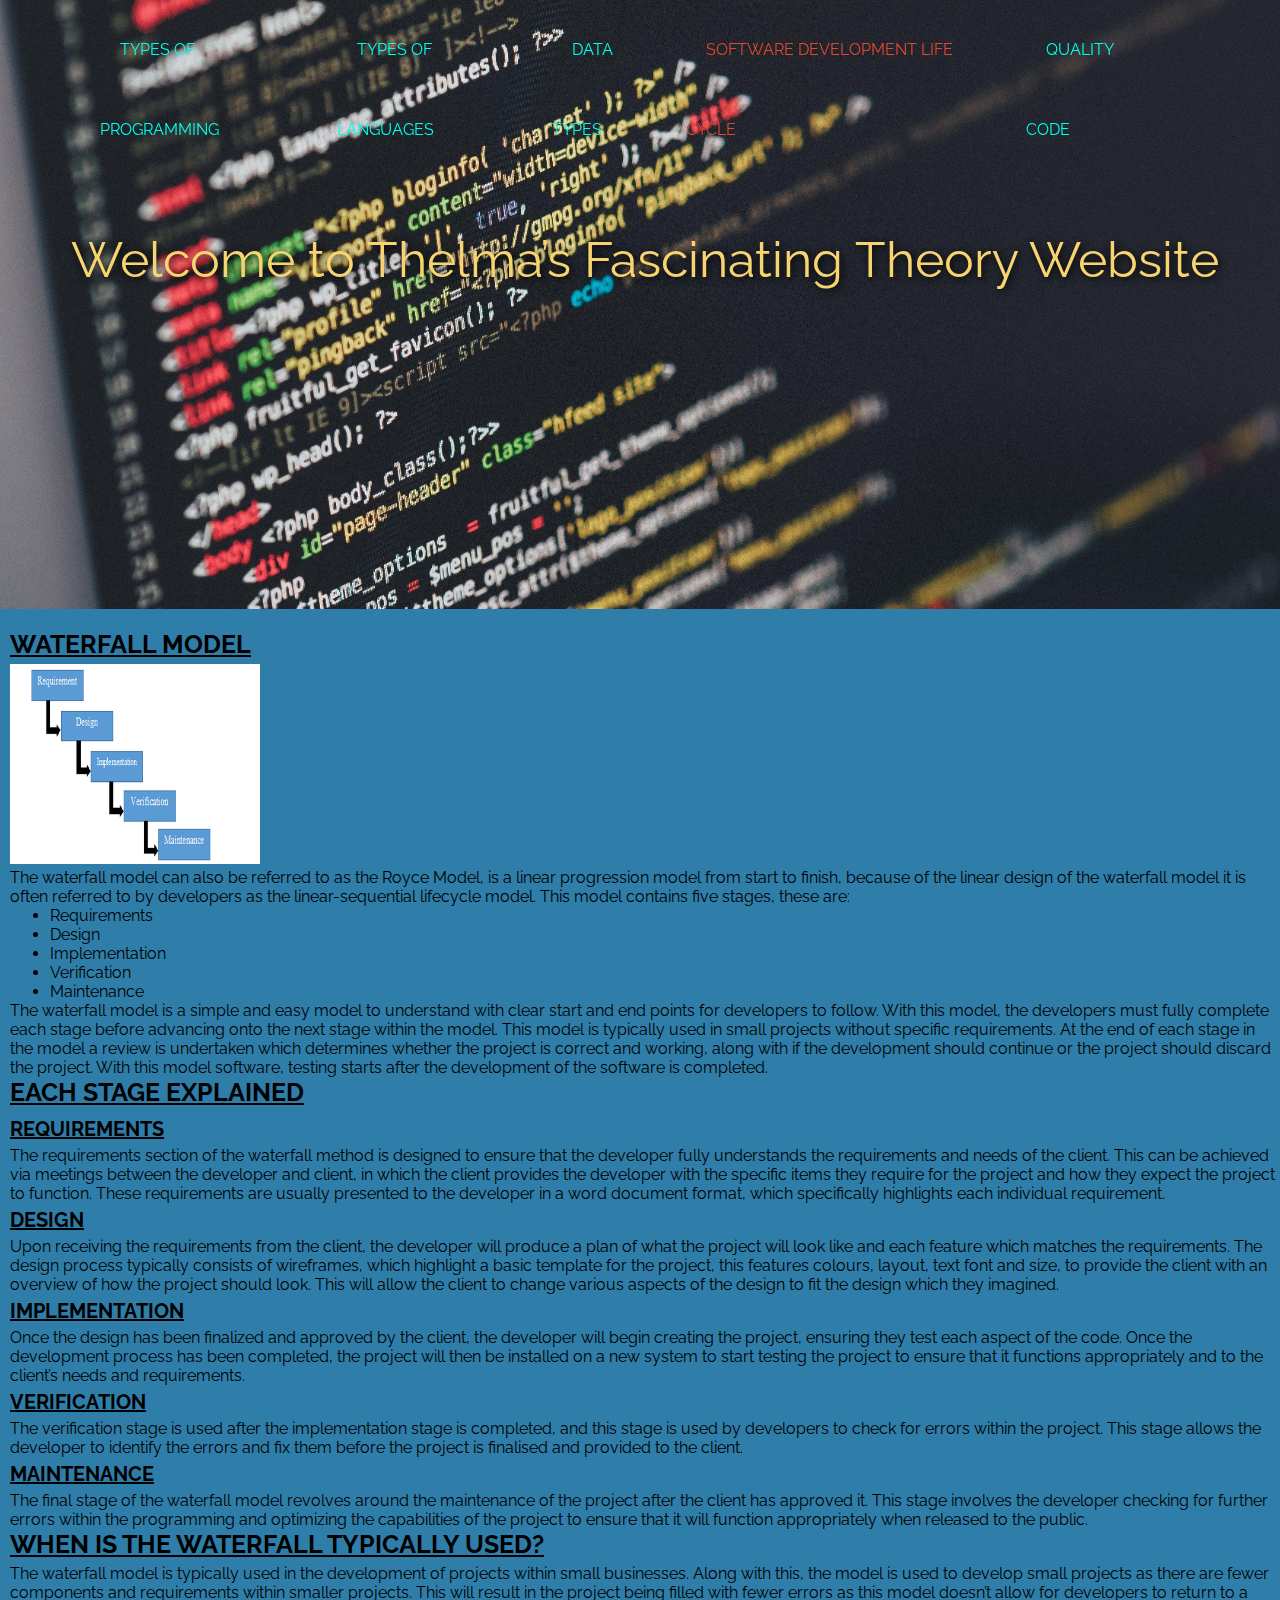
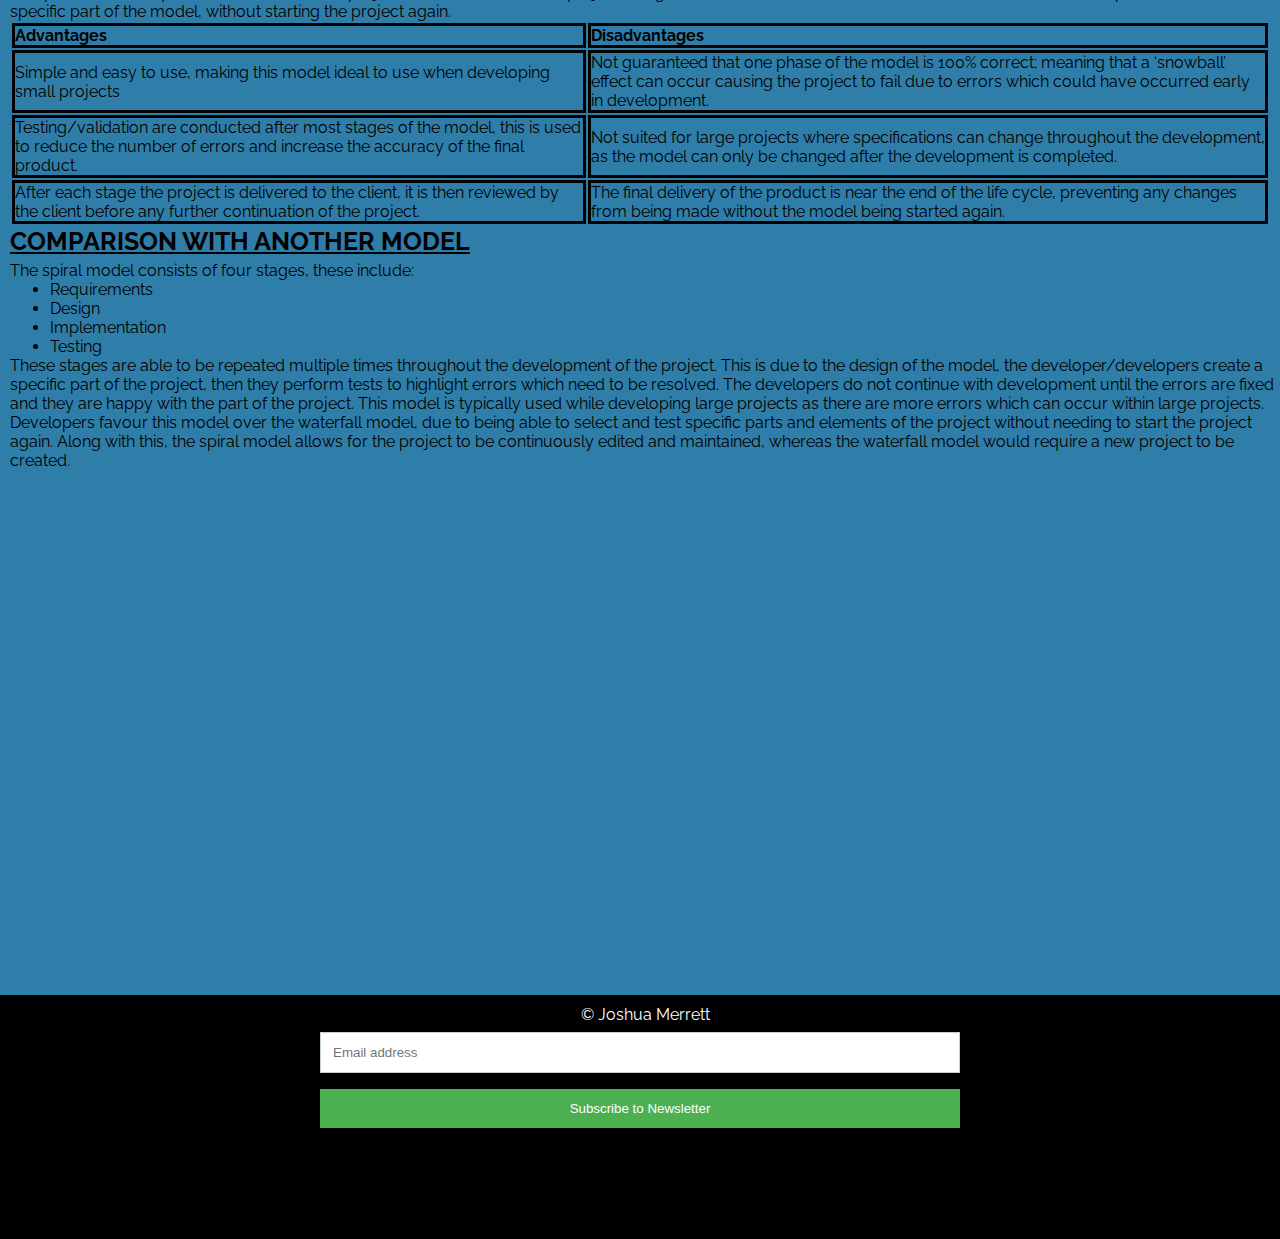
<file: Thelmas Fascinating Theory Website/model.html>
<!DOCTYPE html>
<html>
<meta http-equiv="Content-Type" content="text/html; charset=UTF-8">
<head>
	
	<title>Thelma’s Fascinating Theory Website</title>
	<link rel="stylesheet" type="text/css" href="main_style.css">

<!-- JavaScript -->
	<script src="https://code.jquery.com/jquery-3.3.1.js"></script>
	<script type="text/javascript">
		$(window).on('scroll', function() {
			if($(window).scrollTop()) {
				$('nav').addClass('black');
			}
			else {
				$('nav').removeClass('black');
			}
		})
	</script>
<!-- End of JavaScript -->

</head>

<body>

	<div class="wrapper">
		<nav>
			<ul>
				<li><a href="index.html">Types of Programming</a></li>
				<li><a href="languages.html">Types of Languages</a></li>
				<li><a href="data.html">Data Types</a></li>
				<li><a class="active" id="hover" href="model.html">Software Development Life Cycle</a></li>
				<li><a href="code.html">Quality Code</a></li>
			</ul>
		</nav>

		<div class="header">
			<p>Welcome to Thelma’s Fascinating Theory Website</p>
		</div>

		<div id="content">
			<h1><u>Waterfall Model</u></h1>	

				<img src="images/waterfall.png">

					<p>The waterfall model can also be referred to as the Royce Model, is a linear progression model from start to finish, because of the linear design of the waterfall model it is often referred to by developers as the linear-sequential lifecycle model. This model contains five stages, these are:</p>

				<ul style="padding-left: 50px;">
					<li>Requirements</li>
					<li>Design</li>
					<li>Implementation</li>
					<li>Verification</li>
					<li>Maintenance</li>
				</ul>

					<p>The waterfall model is a simple and easy model to understand with clear start and end points for developers to follow. With this model, the developers must fully complete each stage before advancing onto the next stage within the model. This model is typically used in small projects without specific requirements. At the end of each stage in the model a review is undertaken which determines whether the project is correct and working, along with if the development should continue or the project should discard the project. With this model software, testing starts after the development of the software is completed.</p>

			<!-- Stages -->

			<h1><u>Each Stage Explained</u></h1>

				<h2><u>Requirements</u></h2>

					<p>The requirements section of the waterfall method is designed to ensure that the developer fully understands the requirements and needs of the client. This can be achieved via meetings between the developer and client, in which the client provides the developer with the specific items they require for the project and how they expect the project to function. These requirements are usually presented to the developer in a word document format, which specifically highlights each individual requirement.</p>

				<h2><u>Design</u></h2>

					<p>Upon receiving the requirements from the client, the developer will produce a plan of what the project will look like and each feature which matches the requirements. The design process typically consists of wireframes, which highlight a basic template for the project, this features colours, layout, text font and size, to provide the client with an overview of how the project should look. This will allow the client to change various aspects of the design to fit the design which they imagined.</p>

				<h2><u>Implementation</u></h2>

					<p>Once the design has been finalized and approved by the client, the developer will begin creating the project, ensuring they test each aspect of the code. Once the development process has been completed, the project will then be installed on a new system to start testing the project to ensure that it functions appropriately and to the client’s needs and requirements.</p>

				<h2><u>Verification</u></h2>

					<p>The verification stage is used after the implementation stage is completed, and this stage is used by developers to check for errors within the project. This stage allows the developer to identify the errors and fix them before the project is finalised and provided to the client.</p>

				<h2><u>Maintenance</u></h2>

					<p>The final stage of the waterfall model revolves around the maintenance of the project after the client has approved it. This stage involves the developer checking for further errors within the programming and optimizing the capabilities of the project to ensure that it will function appropriately when released to the public.</p>

			<h1><u>When is the waterfall typically used?</u></h1>

					<p>The waterfall model is typically used in the development of projects within small businesses. Along with this, the model is used to develop small projects as there are fewer components and requirements within smaller projects. This will result in the project being filled with fewer errors as this model doesn’t allow for developers to return to a specific part of the model, without starting the project again.</p>

			<!-- End Stages -->

			<!-- Table -->

			<table border="1" style="width: 100%; text-align: left; padding-left: 10px; padding-right: 10px;">
				
				<tr>
					<th>Advantages</th>
					<th>Disadvantages</th>
				</tr>

				<tr>
					<td>Simple and easy to use, making this model ideal to use when developing small projects</td>
					<td>Not guaranteed that one phase of the model is 100% correct; meaning that a ‘snowball’ effect can occur causing the project to fail due to errors which could have occurred early in development.</td>
				</tr>

				<tr>
					<td>Testing/validation are conducted after most stages of the model, this is used to reduce the number of errors and increase the accuracy of the final product.</td>
					<td>Not suited for large projects where specifications can change throughout the development, as the model can only be changed after the development is completed.</td>
				</tr>

				<tr>
					<td>After each stage the project is delivered to the client, it is then reviewed by the client before any further continuation of the project.</td>
					<td>The final delivery of the product is near the end of the life cycle, preventing any changes from being made without the model being started again.</td>
				</tr>

			</table>

			<!-- End Table -->

			<!-- Comparison -->

			<h1><u>Comparison with another model</u></h1>

					<p>The spiral model consists of four stages, these include:</p>

				<ul style="padding-left: 50px;">
					<li>Requirements</li>
					<li>Design</li>
					<li>Implementation</li>
					<li>Testing</li>
				</ul>

					<p>These stages are able to be repeated multiple times throughout the development of the project. This is due to the design of the model, the developer/developers create a specific part of the project, then they perform tests to highlight errors which need to be resolved. The developers do not continue with development until the errors are fixed and they are happy with the part of the project. This model is typically used while developing large projects as there are more errors which can occur within large projects. Developers favour this model over the waterfall model, due to being able to select and test specific parts and elements of the project without needing to start the project again. Along with this, the spiral model allows for the project to be continuously edited and maintained, whereas the waterfall model would require a new project to be created.</p>

			<!-- End Comparison -->

		</div>
		
		<!-- Start Parallax -->

		<section class="parallax">
			
			<div class="parallax-inner">
			</div>

		</section>

		<!-- End Parallax -->

		<!-- Start Footer -->

		<footer>
			<p>&copy; Joshua Merrett</p>

			<input class="email" type="text" placeholder="Email address" name="mail" required>

			<input class="subscribe" type="submit" value="Subscribe to Newsletter">

		</footer>

		<!-- End Footer -->

	</div>

</body>

</html>
</file>
<file: Thelmas Fascinating Theory Website/main_style.css>
@import url('https://fonts.googleapis.com/css?family=Raleway');

body {
	margin: 0;
	padding: 0;
	font-family: 'Raleway', sans-serif;
	background-color: #2f7ea9;
}

nav {
	position: fixed;
	top: 0;
	left: 0;
	width: 100%;
	height: 100px;
	padding: 10px 100px;
	box-sizing: border-box;
	transition: .3s;
}

nav.black {
	background: rgba(0, 0, 0, 0.8);
	height: 100px;
	padding: 10px 100px;
}

nav .town {
	padding: 22px 20px;
	height: 80px;
	float: left;
	font-size: 24px;
	transition: .3s;
	color: #FFF;
}

nav.black .town {
	color: #FFF;
}

nav ul {
	list-style: none;
	float: right;
	margin: 0;
	padding: 0;
	display: flex;
}

nav ul li {
	list-style: none;
}

nav ul li a {
	line-height: 80px;
	color: #00ffec;
	padding: 12px 20px;
	text-decoration: none;
	text-transform: uppercase;
	transition: .3s;
}

nav.black ul li a {
	color: #FFF;
}

nav ul li a:focus {
	outline: none;
}

nav ul li a.active {
	color: #E2472F;
}

nav ul li a.active:hover {
	color: #FFF;
}

* {
	margin: 0;
	padding: 0;
	border: 0;
}

.header {
	background: url('images/programming.jpg') no-repeat center fixed;
	background-size: cover;
	text-align: center;
	font-family: 'Raleway', sans-serif;
	font-size: 50px;
	color: #f7d470;
	padding-top: 18%;
	padding-bottom: 25%;
	text-shadow: 2px 2px 8px #000;
}

#content {
	fill: 80%;
	margin-bottom: 5%;
	padding-top: 20px;
}

h1 {
	text-transform: uppercase;
	letter-spacing: 1%;
	padding-bottom: 5px;
	padding-left: 10px;
	font-size: 25px;
}

h2 {
	color: #000;
	text-transform: uppercase;
	letter-spacing: 1%;
	padding-top: 5px;
	padding-bottom: 5px;
	padding-left: 10px;
	font-size: 20px;
}

p {
	padding-left: 10px;
}

img {
	height: 200px;
	width: 250px;
	padding-left: 10px;
}

/*--- Start Parallax ---*/

.parallax {
	background: url('images/programming.jpg') repeat fixed 100%;
	background-size: cover;
	opacity: 0.7;
}

.parallax-inner {
	padding-top: 18%;
	padding-bottom: 18%;
}

/*---End Parallac ---*/

th, td {
	border: 3px solid black;
	font-family: 'Raleway', sans-serif;
}

footer {
	background: #000;
	color: #FFF;
	padding-top: 10px;
	padding-bottom: 8%;
	display: block;
	text-align: center;
}

.email {
	width: 50%;
    padding: 12px;
    margin: 8px 0;
    display: inline-block;
    border: 1px solid #ccc;
    box-sizing: border-box;
}

.subscribe {
	width: 50%;
    padding: 12px;
    margin: 8px 0;
    display: inline-block;
    border: 1px solid #ccc;
    box-sizing: border-box;
	background-color: #4CAF50;
    color: white;
    border: none;
}

.subscribe:hover {
	opacity: 0.8;
}
</file>
